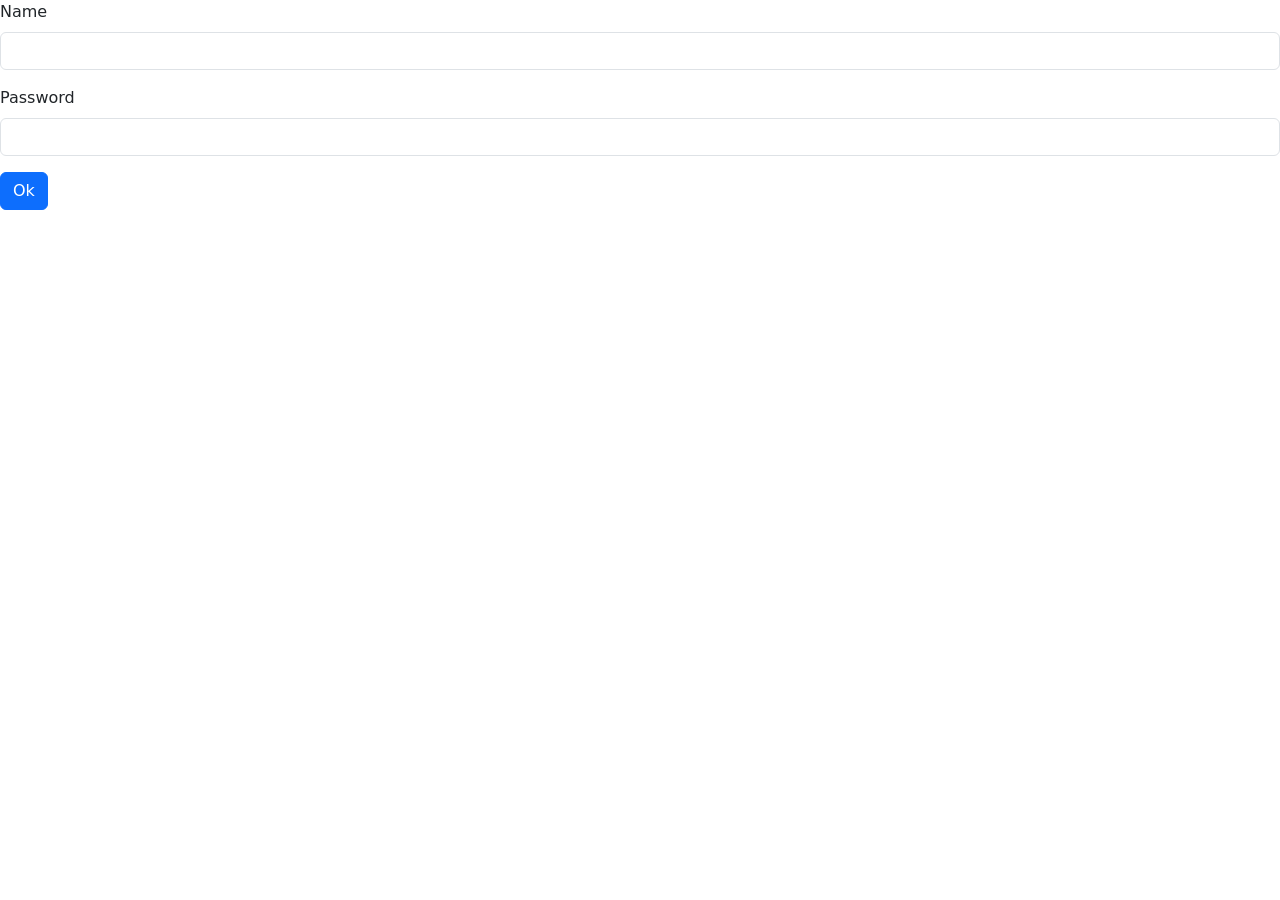
<file: html-forms/templates/index.html>
<!doctype html>
<html lang="en">
  <head>
    <meta charset="UTF-8" />
    <meta name="viewport" content="width=device-width, initial-scale=1.0" />
    <title>HTML FORMS</title>
    <link
      href="https://cdn.jsdelivr.net/npm/bootstrap@5.3.8/dist/css/bootstrap.min.css"
      rel="stylesheet"
      integrity="sha384-sRIl4kxILFvY47J16cr9ZwB07vP4J8+LH7qKQnuqkuIAvNWLzeN8tE5YBujZqJLB"
      crossorigin="anonymous"
    />
  </head>
  <body>
    <form action="{{ url_for('receive_data')}}" method="post">
      <div class="mb-3">
        <label for="exampleInputEmail1" class="form-label">Name</label>
        <input
          type="text"
          class="form-control"
          id="exampleInputname"
          aria-describedby="emailHelp"
          name="username"
        />
      </div>
      <div class="mb-3">
        <label for="exampleInputPassword1" class="form-label">Password</label>
        <input
          type="password"
          class="form-control"
          id="exampleInputPassword1"
          name="password"
        />
      </div>
      <button type="submit" class="btn btn-primary">Ok</button>
    </form>
    <script
      src="https://cdn.jsdelivr.net/npm/bootstrap@5.3.8/dist/js/bootstrap.bundle.min.js"
      integrity="sha384-FKyoEForCGlyvwx9Hj09JcYn3nv7wiPVlz7YYwJrWVcXK/BmnVDxM+D2scQbITxI"
      crossorigin="anonymous"
    ></script>
  </body>
</html>
</file>
